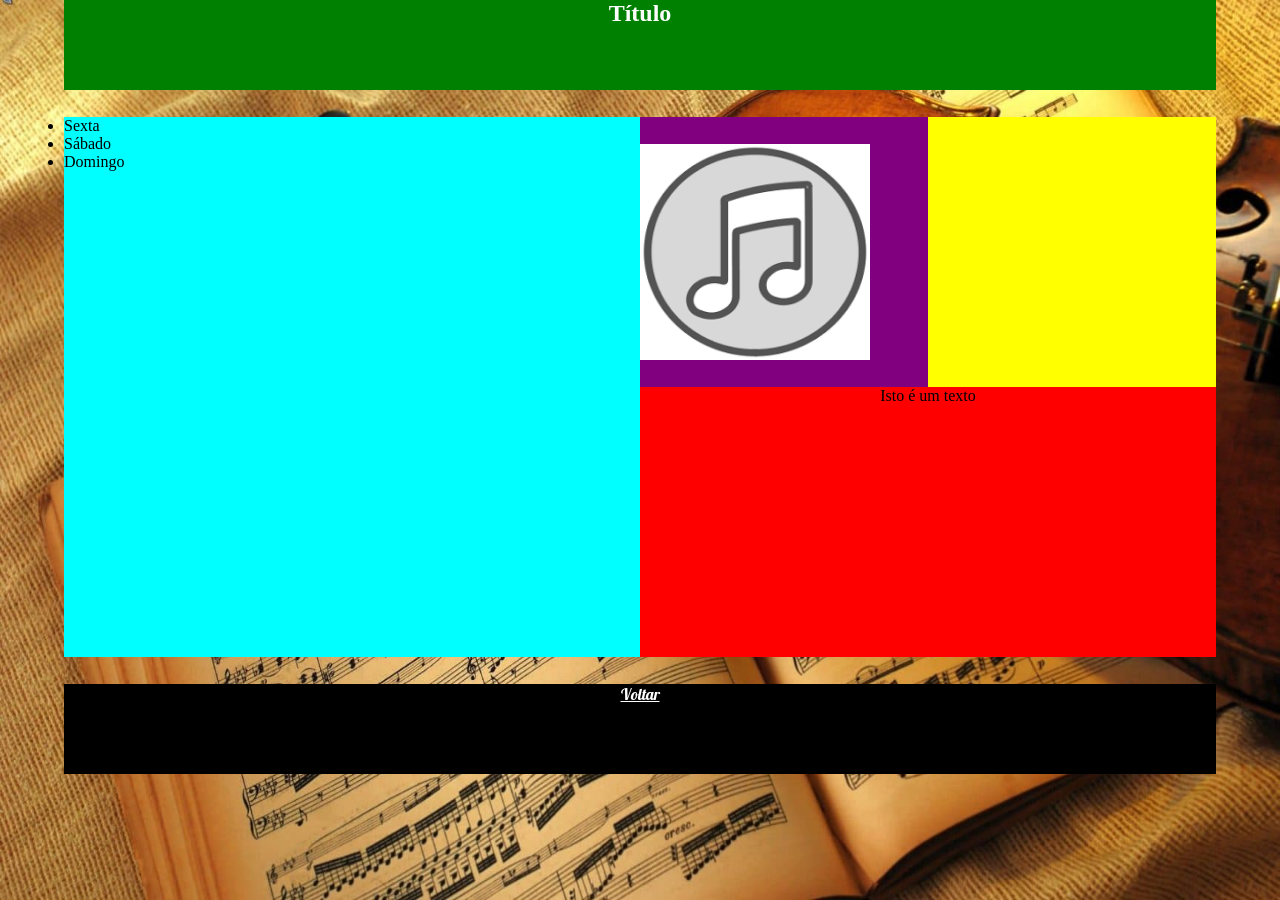
<file: Exemplo.html>
<!DOCTYPE html>
<html>
<head>
	<meta charset="utf-8">
	<meta name="viewport" content="width=device-width, initial-scale=1">
	<title>Exémplo</title>
	<link rel="stylesheet" href="css/estilo.css">
	<link rel="icon" href="img/icone.png">
</head>
<body>
<section class="verde">
	<h1>Título</h1>
</section>
<section class="laranja">
	<div id="azulzinha">
		<ul>
			<li>Sexta</li>
			<li>Sábado</li>
			<li>Domingo</li>
		</ul>
	</div>
	<div id="azul">
		<div id="amarela">
			<div id="roxa">
				<!-- image-->
				<img src="img/icone.png">
			</div>
			<div id="rosa">
				<!--imagem-->
			</div>
		</div>
		<div id="vermelha">
			<p>Isto é um texto</p>
		</div>
	</div>
</section>
	<section class="preta">
		<div>
			<a href="index.html">Voltar</a>
		</div>
	</section>
</section>
</body>
</html>
</file>
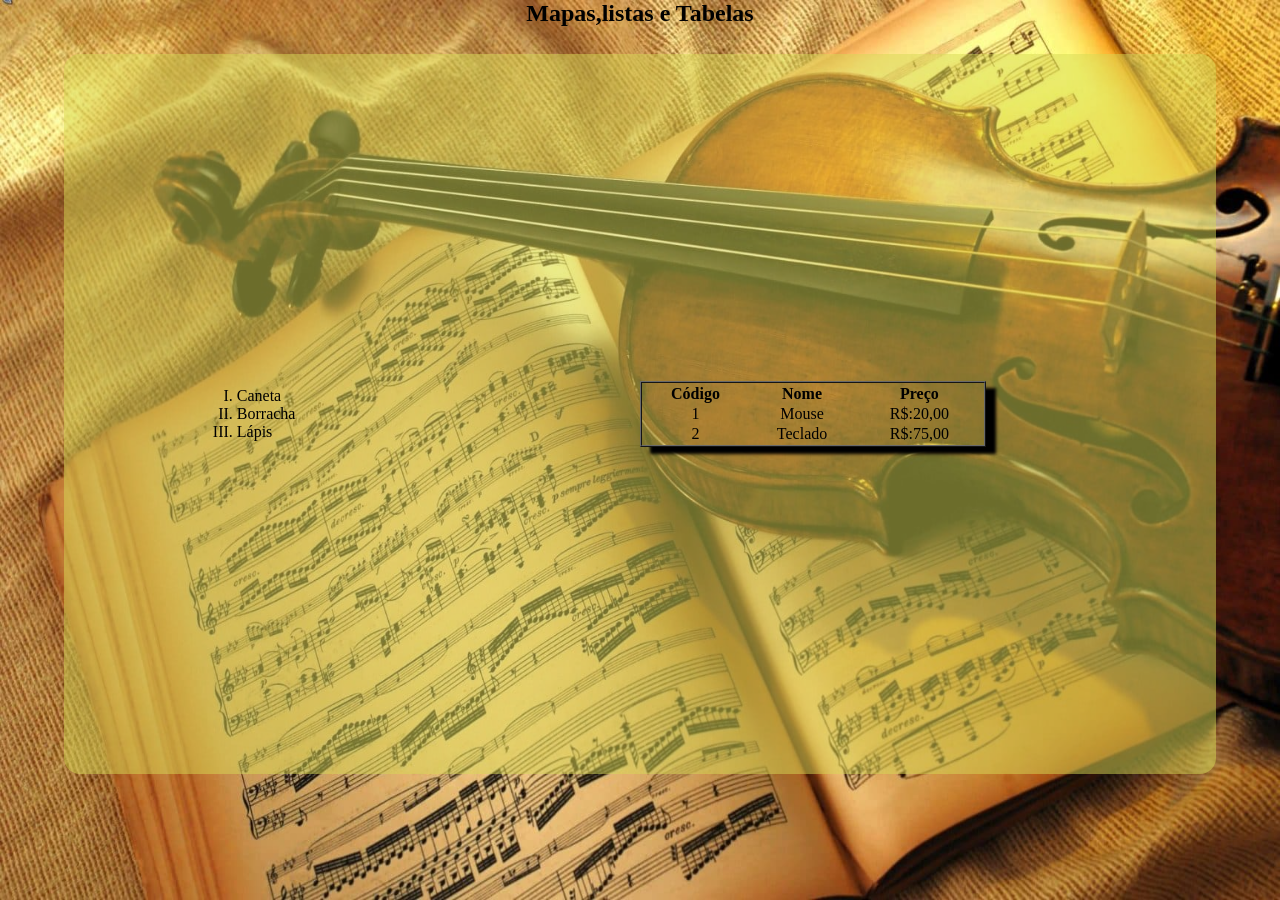
<file: mapa.html>
<!DOCTYPE html>
<html>
<head>
	<meta charset="utf-8">
	<meta name="viewport" content="width=device-width, initial-scale=1">
	<title>Aula 08/04</title>
	<link rel="icon" href="img/icone.png">
	<link rel="stylesheet" href="css/estilo.css">
</head>
<body>
	<section class="titulo0">
		<h1>Mapas,listas e Tabelas</h1>
	</section>
	<section class="conteudo">
		<div id="texto">
			<div>
				<ul>
					<li>Caneta</li>
					<li>Borracha</li>
					<li>Lápis</li>
				</ul>
			</div>
		</div>
			<div id="tabela">
				<table>
					<tr>
						<th>Código</th>
						<th>Nome</th>
						<th>Preço</th>
					</tr>
					<tr>
						<td>1</td>
						<td>Mouse</td>
						<td>R$:20,00</td>
					</tr>
					<tr>
						<td>2</td>
						<td>Teclado</td>
						<td>R$:75,00</td>
					</tr>
				</table>
			</div>
		</section:>
</body>
</html>
</file>
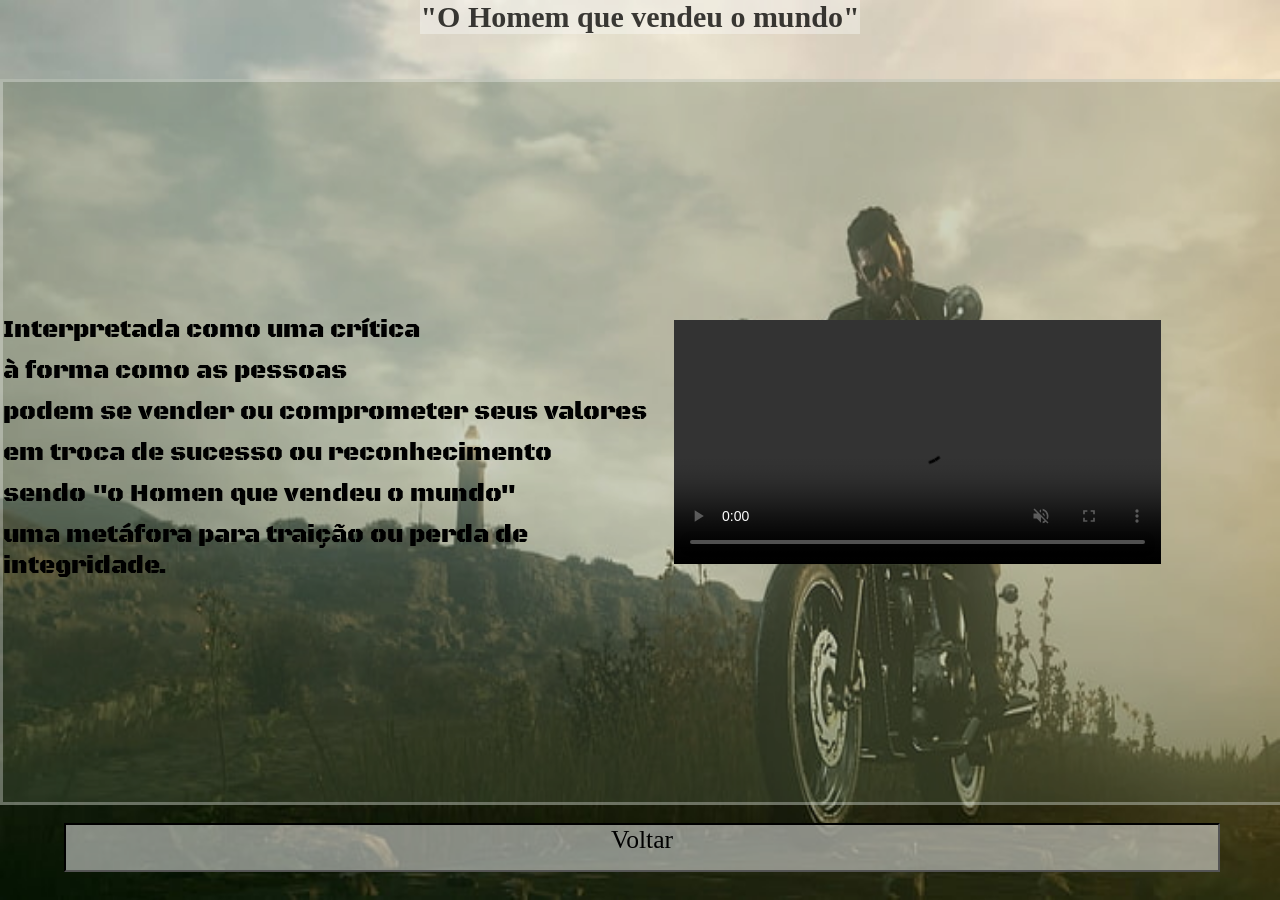
<file: musica.html>
<!DOCTYPE html>
<html>
<head>
	<meta charset="utf-8">
	<meta name="viewport" content="width=device-width, initial-scale=1">
	<title>Música</title>
	<link rel="icon" href="img/Fox_icon.png">
	<link rel="stylesheet" href="css/estilo.css">
</head>
<body class="outro">
<section class="title">
		<h1>"O Homem que vendeu o mundo"</h1>
	</section>

<section class="background" id="fundo">
	
</section>
<section class="destrinchando">
		<div id="contexto">
			<p>Interpretada como uma crítica</p> 
			<p>à forma como as pessoas</p>
			<p> podem se vender ou comprometer seus valores</p>
			<p>em troca de sucesso ou reconhecimento</p>
			<p>sendo "o Homen que vendeu o mundo"</p>
			<p>uma metáfora para traição ou perda de integridade.</p>
		</div>
		<div id="video">
			<video src="video/Snake.mp4" controls autoplay="autoplay" muted></video>
		</div>
		</section>
	</section>
	<section class="link">
		<div>
			<a href="index.html">Voltar</a>
		</div>
	</section>
</body>
</html>
</file>
<file: css/estilo.css>
@import url('https://fonts.googleapis.com/css2?family=Lobster&display=swap');
@import url('https://fonts.googleapis.com/css2?family=Black+Ops+One&display=swap');
*{
	margin: 0px;
	padding: 0px;
}
body{
	background-image:url(../img/fundo.jpg);
	background-repeat: no-repeat;
	background-size:100vw 100vh;
}
body.outro{
		background-image:url(../img/Nuclear.jpg);
	background-repeat: no-repeat;
	background-size:100vw 100vh;
}
section{
	display: flex;
	justify-content: center;
}
section.menu{
	width: 50vw;
	height: 40vh;
	margin-top:15vh;
	margin-left: 25vw;
	background-color:rgb(235,221,169,0.5);
	border:2px ridge brown;
	border-radius: 16px;
	flex-direction: column;
	text-align: center;
}
section.menu div{
	width: 25%;
	padding:1%;
	background-color:brown;
	border:1px solid white;
	border-radius:16px;
	margin-left:37.5%;
	margin-top:2%;
}
section.menu div a{
	text-decoration: none;
	color:white;
	font-family:"Lucida Handwriting",cursive;
	display: block;
}
section.menu div:hover{
	background-color:white;
	border:1px solid brown;
}
section.menu div:hover a{
	color:brown;
}
section.titulo{
	width: 90vw;
	margin-left: 5vw;
	margin-top:1vh;
	height: 5vh;
	background-color: rgb(255,255,255,0.5);
	border:1px solid black;
	flex-direction: column;
	text-align: center;
}
section.titulo h1{
	 font-family: "Lobster", sans-serif;
	 font-size: 32px;
}
section.conteudo{
	width:90vw;
	height:80vh;
	margin-top: 3vh;
	margin-left: 5vw;
	background-color: rgb(215, 217, 87, 0.5);
	border-radius: 16px;
}
#texto{
	width: 50%;
	height: 100%;
	display: flex;
	flex-direction: column;
	text-align: center;
	justify-content: center;
}
#video{
	width: 50%;
	height: 100%;
	display: flex;
	flex-direction: column;
	justify-content: center;
	text-align: center;
}
#video video{
	max-width: 80%;
	max-height: 80%;
	width: auto;
	height:auto;
}
#texto p{
	font-family:"Lobster", sans-serif;
	font-size: 1.5vw;
	color: black;
}
section.link{
	width: 90vw;
	height: 5vh;
	margin-top: 2vh;
	margin-left: 5vw;
	background-color: rgb(255, 255, 255, 0.5);
	border: 2px inset black;
}
section.link div a{
	font-family: "Cinzel", serif;;
	font-size: 2vw;
	color:black;
	text-decoration: none;
}
#texto ul{
	width: 40%;
	margin-left: 30%;
	text-align: justify;
	list-style-type: upper-roman;
}
#tabela{
	width: 50%;
	height: 100%;
	display: flex;
	justify-content: center;
	text-align: center;
	flex-direction: column;
}
#tabela table{
	width: 60%;
	border: 2px ridge dimgray;
	box-shadow: 10px 7px 3px black;
}
section.verde{
	width: 90vw;
	height: 10vh;
	background-color: green;
	margin-left: 5vw;
}
section.verde h1{
	color: white;
}
section.laranja{
	width: 90vw;
	margin-left: 5vw;
	height: 60vh;
	margin-top: 3vh;
	background-color: orange;
}
#azulzinha{
	width: 50%;
	height: 100%;
	background-color: cyan;
}
#azul{
	width: 50%;
	height: 100%;
	background-color: darkblue;
	flex-direction: column;
}
#amarela{
	width: 100%;
	height: 50%;
	background-color: yellow;
	flex-direction: row;
}
#vermelha{
	width: 100%;
	height: 50%;
	background-color: red;
	flex-direction: column;
	text-align: center;
	justify-content: center;
}
#roxa{
	width: 50%;
	height: 100%;
	background-color: purple;
	display: flex;
	justify-content: center;
	text-align: center;
	flex-direction: column;
}
#rosa{
	width: 50%;
	height: 100%;
	background-color: pink;

}
section.preta{
	width: 90vw;
	height: 10vh;
	margin-left: 5vw;
	margin-top: 3vh;
	background-color: black;
}
section.preta div a{
	color:white;
	font-family: "Lobster", sans-serif;
}
#roxa img{
	width: 80%;
	height: 80%;
}
section.musica{
	width: 50%;
	height: 50%;
	justify-content: center;
	text-align: center;
	background-color: rgb(255, 255, 255, 0.5);
	border-radius: 25%;
	border-color: black;
}
section.title{
	text-align: center;
	justify-content: center;
}
section.title h1{
	background-color: rgb(255, 255, 255, 0.5);
	opacity: 75%;
	text-align: center;
	justify-content: center;
	flex-direction: column;
	font-size: 30px;
}
section.destrinchando{
	width: 100vw;
	height: 80vh;
	text-align: left;
	margin-top: 5vh;
	border: solid rgb(255, 255, 255, 0.3);
	background-color: rgb(92, 110, 79, 0.3);
}
section.destrinchando #contexto{
	display: flex;
	justify-content: center;
	text-align: center;
	flex-direction: column;
}
section.destrinchando #contexto p{
	font-size: 25px;
	margin-right: 10px;
	margin-top: 10px;
	 font-family: "Black Ops One", system-ui;
	 text-align:left;
	 justify-content: center;
	 flex-direction: column;
	 }
</file>
